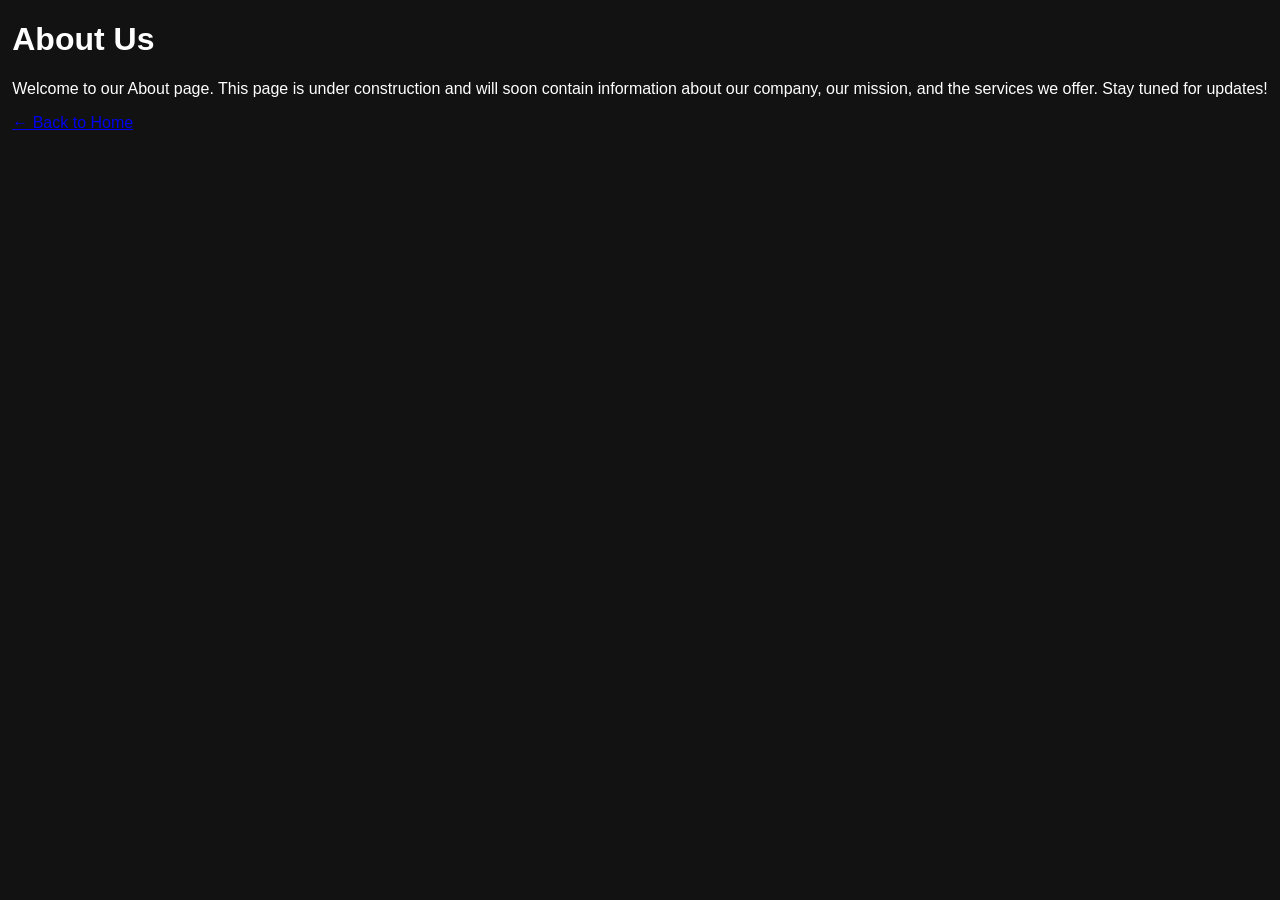
<file: about.html>
<!DOCTYPE html>
<html>
<head>
    <title>About Page</title>
    <link rel="stylesheet" type="text/css" href="style.css">
</head>
<body class="dark-mode">
    <div class="content">
        <h1>About Us</h1>
        <p>Welcome to our About page. This page is under construction and will soon contain information about our company, our mission, and the services we offer. Stay tuned for updates!</p>
        <a href="index.html">&larr; Back to Home</a>
    </div>
    <script src="script.js"></script>
</body>
</html>
</file>
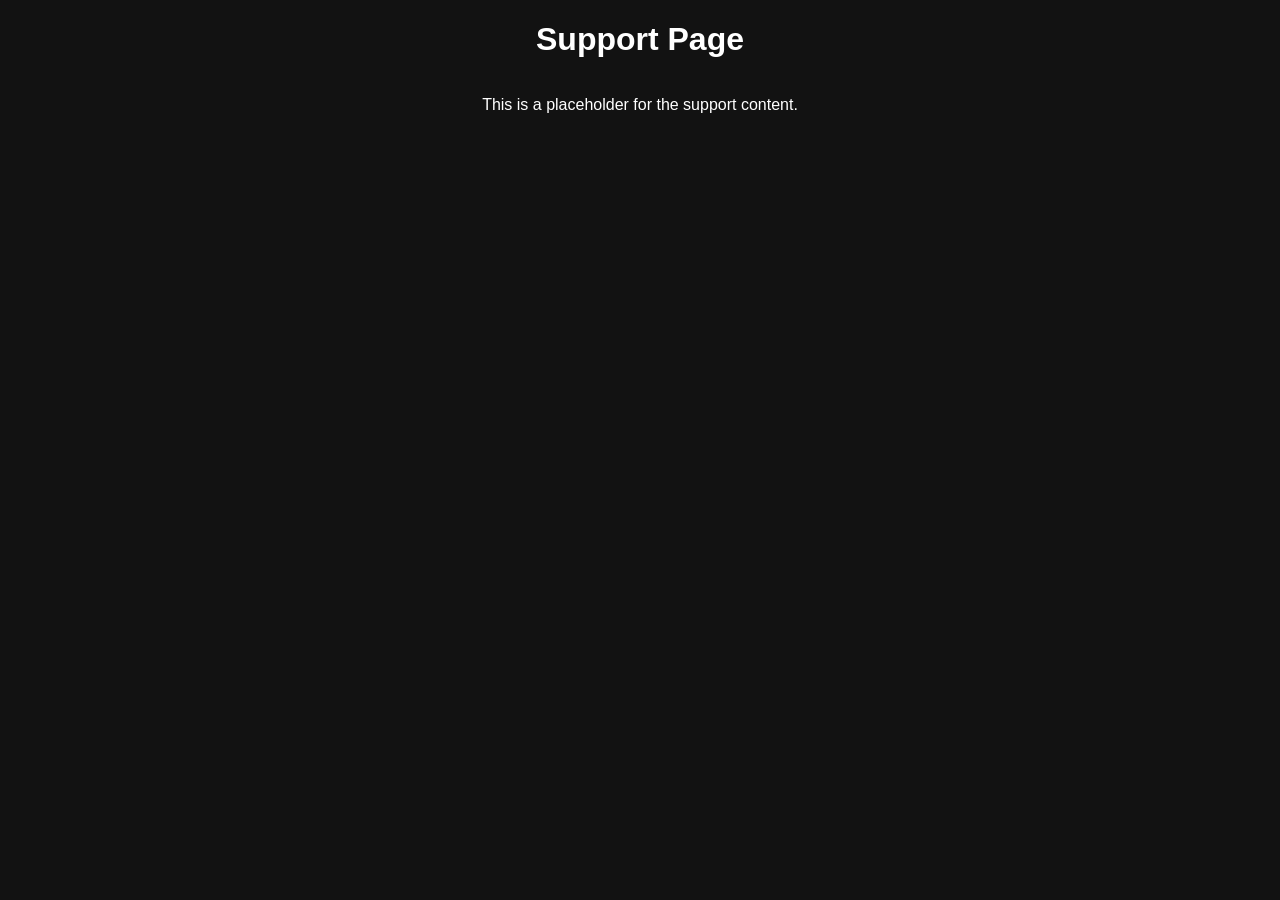
<file: support.html>
<!DOCTYPE html>
<html>
<head>
    <title>Support - Pomodoro Timer</title>
    <link rel="stylesheet" type="text/css" href="style.css">
</head>
<body>
    <h1>Support Page</h1>
    <p>This is a placeholder for the support content.</p>
</body>
</html>
</file>
<file: style.css>
body {
    color: white;
    background-color: #121212;
    font-family: Arial, sans-serif;
    margin: 0;
    padding: 0;
    display: flex;
    flex-direction: column;
    align-items: center;
}

.top-left-controls, .top-right-controls {
    position: fixed;
    top: 10px;
    display: flex;
    align-items: center;
    color: #ddd;
}

.top-left-controls {
    left: 30px;
}

.top-right-controls {
    right: 30px;
}

.about-link {
    text-decoration: none;
    color: #ddd;
    font-size: 16px;
    transition: color 0.3s;
}

.about-link:hover {
    color: #fff;
}

.container {
    display: flex;
    flex-direction: column;
    justify-content: center;
    align-items: center;
    height: 100vh;
    text-align: center;
}

.pomodoro {
    margin: 20px 0;
}

#timer-display {
    font-size: 150px;
    font-weight: bold;
    color: #fff;
    letter-spacing: 5px;
    margin: 0;
}

.pomodoro button {
    padding: 10px 20px;
    font-size: 16px;
    margin: 5px 10px;
    cursor: pointer;
}

.bottom-left-controls {
    position: fixed;
    bottom: 10px;
    left: 20px;
}

.progress-container {
    display: flex;
    gap: 12px;
}

.session-progress, .break-progress {
    display: flex;
    align-items: center;
}

.session-progress-label, .break-progress-label,
#session-counter, #short-break-counter, #long-break-counter {
    font-size: 18px;
    margin-right: 10px;
}

@media screen and (max-width: 600px) {
    #timer-display {
        font-size: 80px;
        letter-spacing: 2px;
    }

    .top-left-controls, .top-right-controls {
        left: 10px;
        right: auto;
        top: 5px;
    }

    .about-link, #current-date {
        font-size: 14px;
    }
}

.about-link, .support-link {
    text-decoration: none;
    color: #ddd;
    font-size: 16px;
    margin-right: 10px; /* Added space between links */
    transition: color 0.3s;
}

.about-link:hover, .support-link:hover {
    color: #fff;
}
</file>
